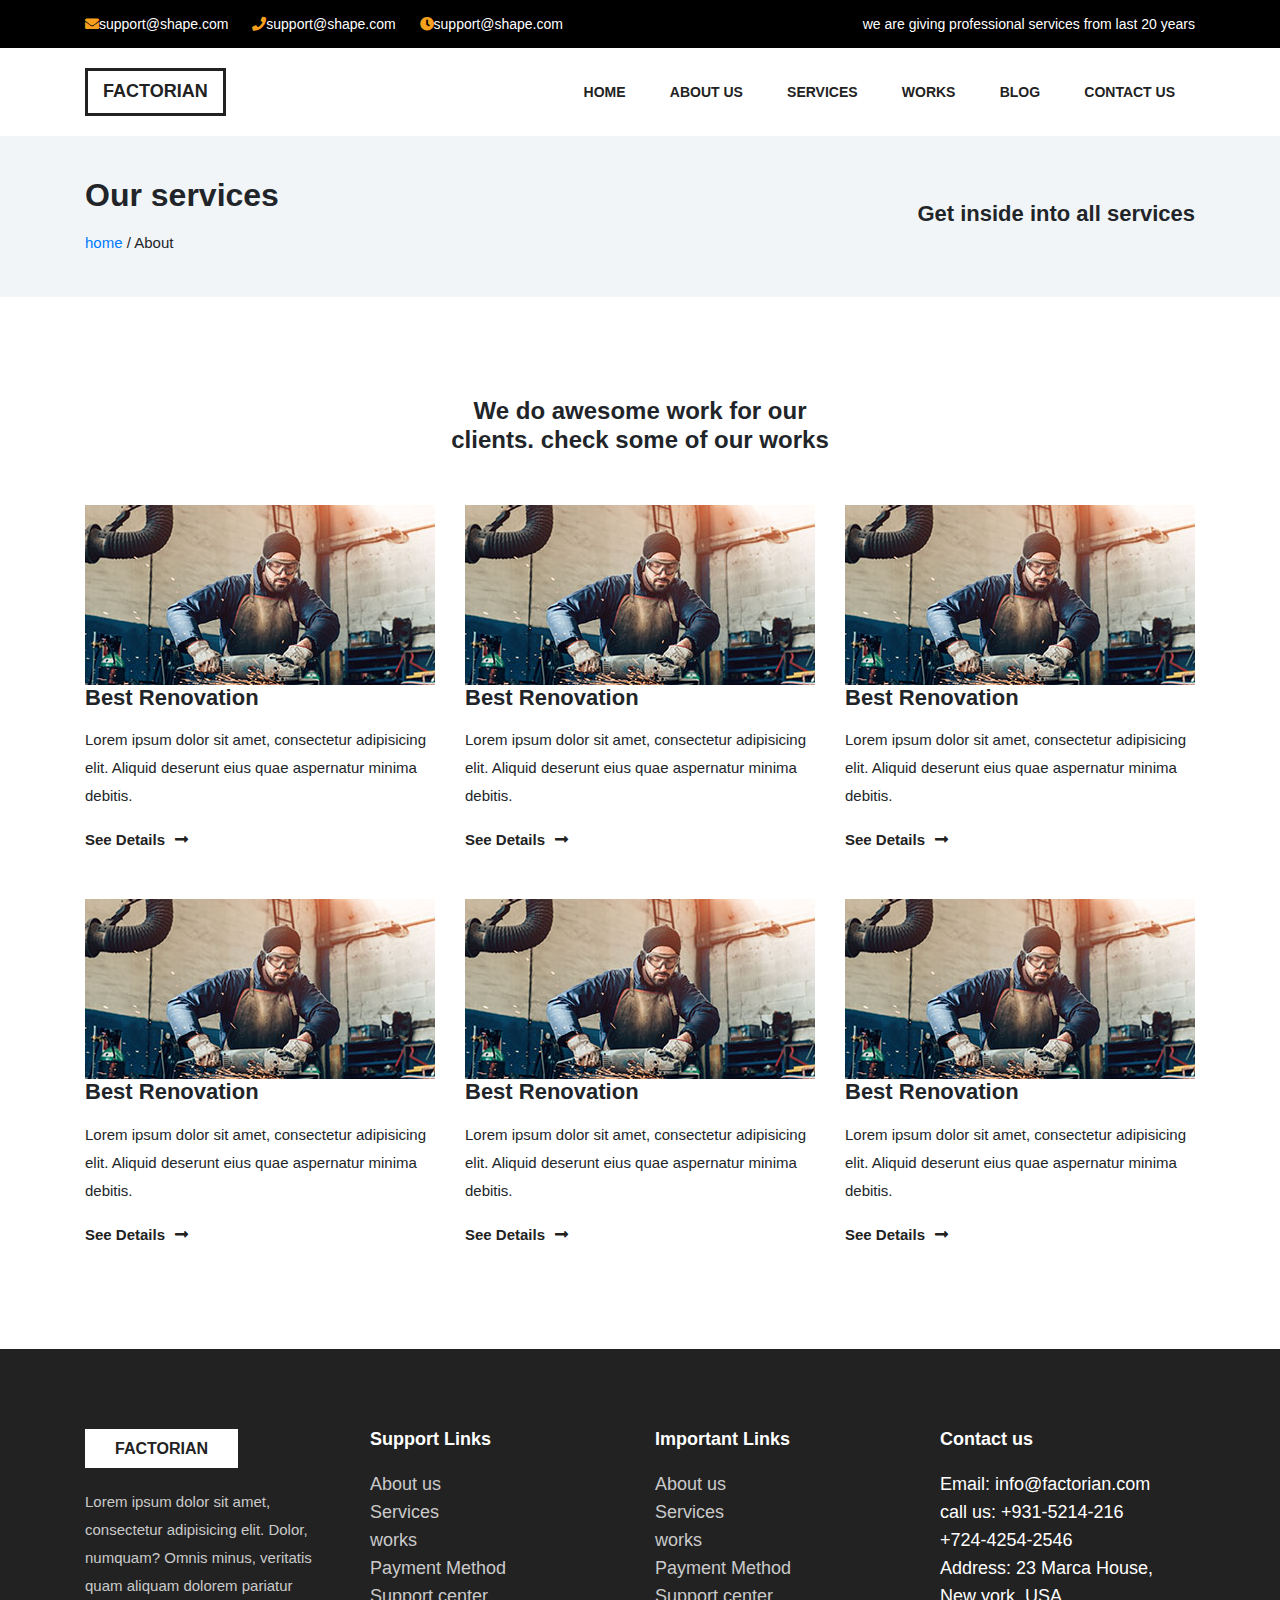
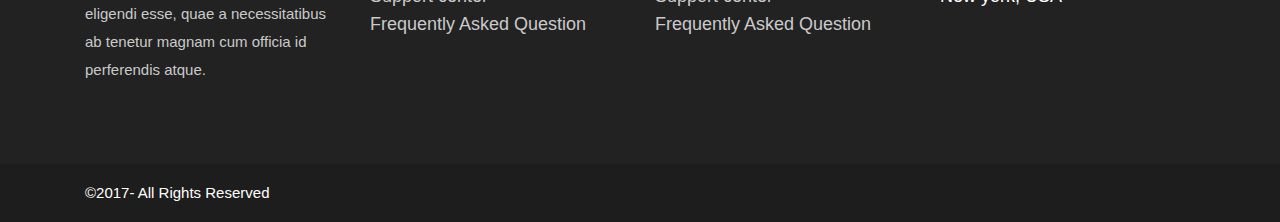
<file: services.html>
<!DOCTYPE html>
<html lang="en">
<head>
    <meta charset="UTF-8">
    <meta name="viewport" content="width=device-width, initial-scale=1.0">
    <meta http-equiv="X-UA-Compatible" content="ie=edge">
    <title>Quick-Start-kasem</title>

    
    <link rel="stylesheet" href="assets/css/bootstrap.min.css">
    <link rel="stylesheet" href="assets/css/fontawesome.min.css">
    <link rel="stylesheet" href="assets/css/all.css">
    <link rel="stylesheet" href="assets/css/owl.carousel.css">
    <link rel="stylesheet" href="assets/css/style.css">
    <link rel="stylesheet" href="assets/css/responsive.css">


    

</head>
<body>
    <div class="header-top-area">
        <div class="container">
            <div class="row">
                <div class="col-md-6">
                    <a href=""><i class="fas fa-envelope"></i>support@shape.com</a><span class="separator"></span>
                    <a href=""><i class="fas fa-phone"></i>support@shape.com</a><span class="separator"></span>
                   <i class="fas fa-clock"></i>support@shape.com
                </div>
                <div class="col-md-6 text-right">
                    we are giving professional services from last 20 years
                </div>
            </div>            
        </div>
    </div>
    
    
    <div class="main-menu-area">
        <div class="container">
            <div class="row">
                <div class="col-md-3">
                    <div class="logo">
                       <a href=""><h1>Factorian</h1></a>
                    </div>
                </div>
                <div class="col-md-9">
                    <div class="main-menu">
                        <ul id="navigation">
                            <li><a href="index.html">Home</a></li>
                            <li><a href="about.html">About us</a></li>
                            <li><a href="services.html">Services</a></li>
                            <li><a href="">Works</a></li>
                            <li><a href="">Blog</a></li>
                            <li><a href="">Contact Us</a></li>
                        </ul>
                    </div>
                    <div class="header-search-bar">
                        <form action="index.html">
                            <input type="search" placeholder="keywordes....">
                        </form>
                    </div>
                </div>
            </div>
        </div>
    </div>
    
     
    <div class="factorian-content-block factorian-breadcrum section-gray">
        <div class="container">
            <div class="row">
                <div class="col-md-6">
                   <h2>Our services</h2> 
                   <a href="index.html">home </a>/ About
                </div>
                <div class="col-md-6 text-right">
                    <h3>Get inside into all services</h3>
                </div>
            </div>
        </div>
    </div>
           
           

    <div class="factorian-content-block ">
        <div class="container">
            <div class="row">
                <div class="col-md-6 offset-md-3">
                    <div class="section-title">
                        <h4>We do awesome work for our clients. check some of our works</h4>
                    </div>
                </div>
            </div>
            
            <div class="row">
               <div class="col-md-4">
                    <div class="single-service-item">
                        <div class="service-item-bg service-bg-1"></div>
                        <h3>Best Renovation</h3>
                        <p>Lorem ipsum dolor sit amet, consectetur adipisicing elit. Aliquid deserunt eius quae aspernatur minima debitis.</p>
                        <a href="" class="service-readmore-btn">See Details<i class="fas fa-long-arrow-alt-right"></i></a>
                    </div>
                </div>
               <div class="col-md-4">
                    <div class="single-service-item">
                        <div class="service-item-bg service-bg-1"></div>
                        <h3>Best Renovation</h3>
                        <p>Lorem ipsum dolor sit amet, consectetur adipisicing elit. Aliquid deserunt eius quae aspernatur minima debitis.</p>
                        <a href="" class="service-readmore-btn">See Details<i class="fas fa-long-arrow-alt-right"></i></a>
                    </div>
                </div>
               <div class="col-md-4">
                    <div class="single-service-item">
                        <div class="service-item-bg service-bg-1"></div>
                        <h3>Best Renovation</h3>
                        <p>Lorem ipsum dolor sit amet, consectetur adipisicing elit. Aliquid deserunt eius quae aspernatur minima debitis.</p>
                        <a href="" class="service-readmore-btn">See Details<i class="fas fa-long-arrow-alt-right"></i></a>
                    </div>
                </div>                
            </div> 
            <div class="spacer-45"></div>           
            <div class="row">
               <div class="col-md-4">
                    <div class="single-service-item">
                        <div class="service-item-bg service-bg-1"></div>
                        <h3>Best Renovation</h3>
                        <p>Lorem ipsum dolor sit amet, consectetur adipisicing elit. Aliquid deserunt eius quae aspernatur minima debitis.</p>
                        <a href="" class="service-readmore-btn">See Details<i class="fas fa-long-arrow-alt-right"></i></a>
                    </div>
                </div>
               <div class="col-md-4">
                    <div class="single-service-item">
                        <div class="service-item-bg service-bg-1"></div>
                        <h3>Best Renovation</h3>
                        <p>Lorem ipsum dolor sit amet, consectetur adipisicing elit. Aliquid deserunt eius quae aspernatur minima debitis.</p>
                        <a href="" class="service-readmore-btn">See Details<i class="fas fa-long-arrow-alt-right"></i></a>
                    </div>
                </div>
               <div class="col-md-4">
                    <div class="single-service-item">
                        <div class="service-item-bg service-bg-1"></div>
                        <h3>Best Renovation</h3>
                        <p>Lorem ipsum dolor sit amet, consectetur adipisicing elit. Aliquid deserunt eius quae aspernatur minima debitis.</p>
                        <a href="" class="service-readmore-btn">See Details<i class="fas fa-long-arrow-alt-right"></i></a>
                    </div>
                </div>                
            </div>
        </div>
    </div>
    
    <div class="footer site-footer">
        <div class="footer-top-area">
            <div class="container">            
                <div class="row">
                    <div class="col-md-3">
                       <div class="footer-wid">
                           <h2 class="footer-logo">Factorian</h2>
                           <p>Lorem ipsum dolor sit amet, consectetur adipisicing elit. Dolor, numquam? Omnis minus, veritatis quam aliquam dolorem pariatur eligendi esse, quae a necessitatibus ab tenetur magnam cum officia id perferendis atque.</p>
                        </div>
                    </div>
                    <div class="col-md-3">
                       <div class="footer-wid">
                           <div class="footer-wid-title">
                               <h3 class="footer-wid-title">Support Links</h3>
                               <ul>
                                   <li><a href="">About us</a></li>
                                   <li><a href="">Services</a></li>
                                   <li><a href="">works</a></li>
                                   <li><a href="">Payment Method</a></li>
                                   <li><a href="">Support center</a></li>
                                   <li><a href="">Frequently Asked Question</a></li>
                               </ul>
                           </div>
                       </div> 
                    </div> 
                    <div class="col-md-3">
                       <div class="footer-wid">
                           <div class="footer-wid-title">
                               <h3 class="footer-wid-title">Important Links</h3>
                               <ul>
                                   <li><a href="">About us</a></li>
                                   <li><a href="">Services</a></li>
                                   <li><a href="">works</a></li>
                                   <li><a href="">Payment Method</a></li>
                                   <li><a href="">Support center</a></li>
                                   <li><a href="">Frequently Asked Question</a></li>
                               </ul>
                           </div>
                       </div> 
                    </div>  
                    <div class="col-md-3">
                       <div class="footer-wid">
                           <div class="footer-wid-title">
                               <h3 class="footer-wid-title">Contact us</h3>
                                <p>Email: info@factorian.com <br/>
                                call us: +931-5214-216<br/>
                                +724-4254-2546<br/>
                                Address: 23 Marca House,<br/>
                                New york, USA</p> 
                           </div>
                       </div> 
                    </div>                 
                </div>
            </div>
        </div>
    </div>
    
    <div class="footer-copy-right-area">
        <div class="container">
            <div class="row">
                <div class="col-md-12">
                    &copy2017- All Rights Reserved
                </div>
            </div>
        </div>
    </div>   
    
    <script src="assets/js/jquery.min.js"></script>
    <script src="assets/js/bootstrap.min.js"></script>
    <script src="assets/js/owl.carousel.min.js"></script>
    <script src="assets/js/main.js"></script>
    
</body>
</html>
</file>
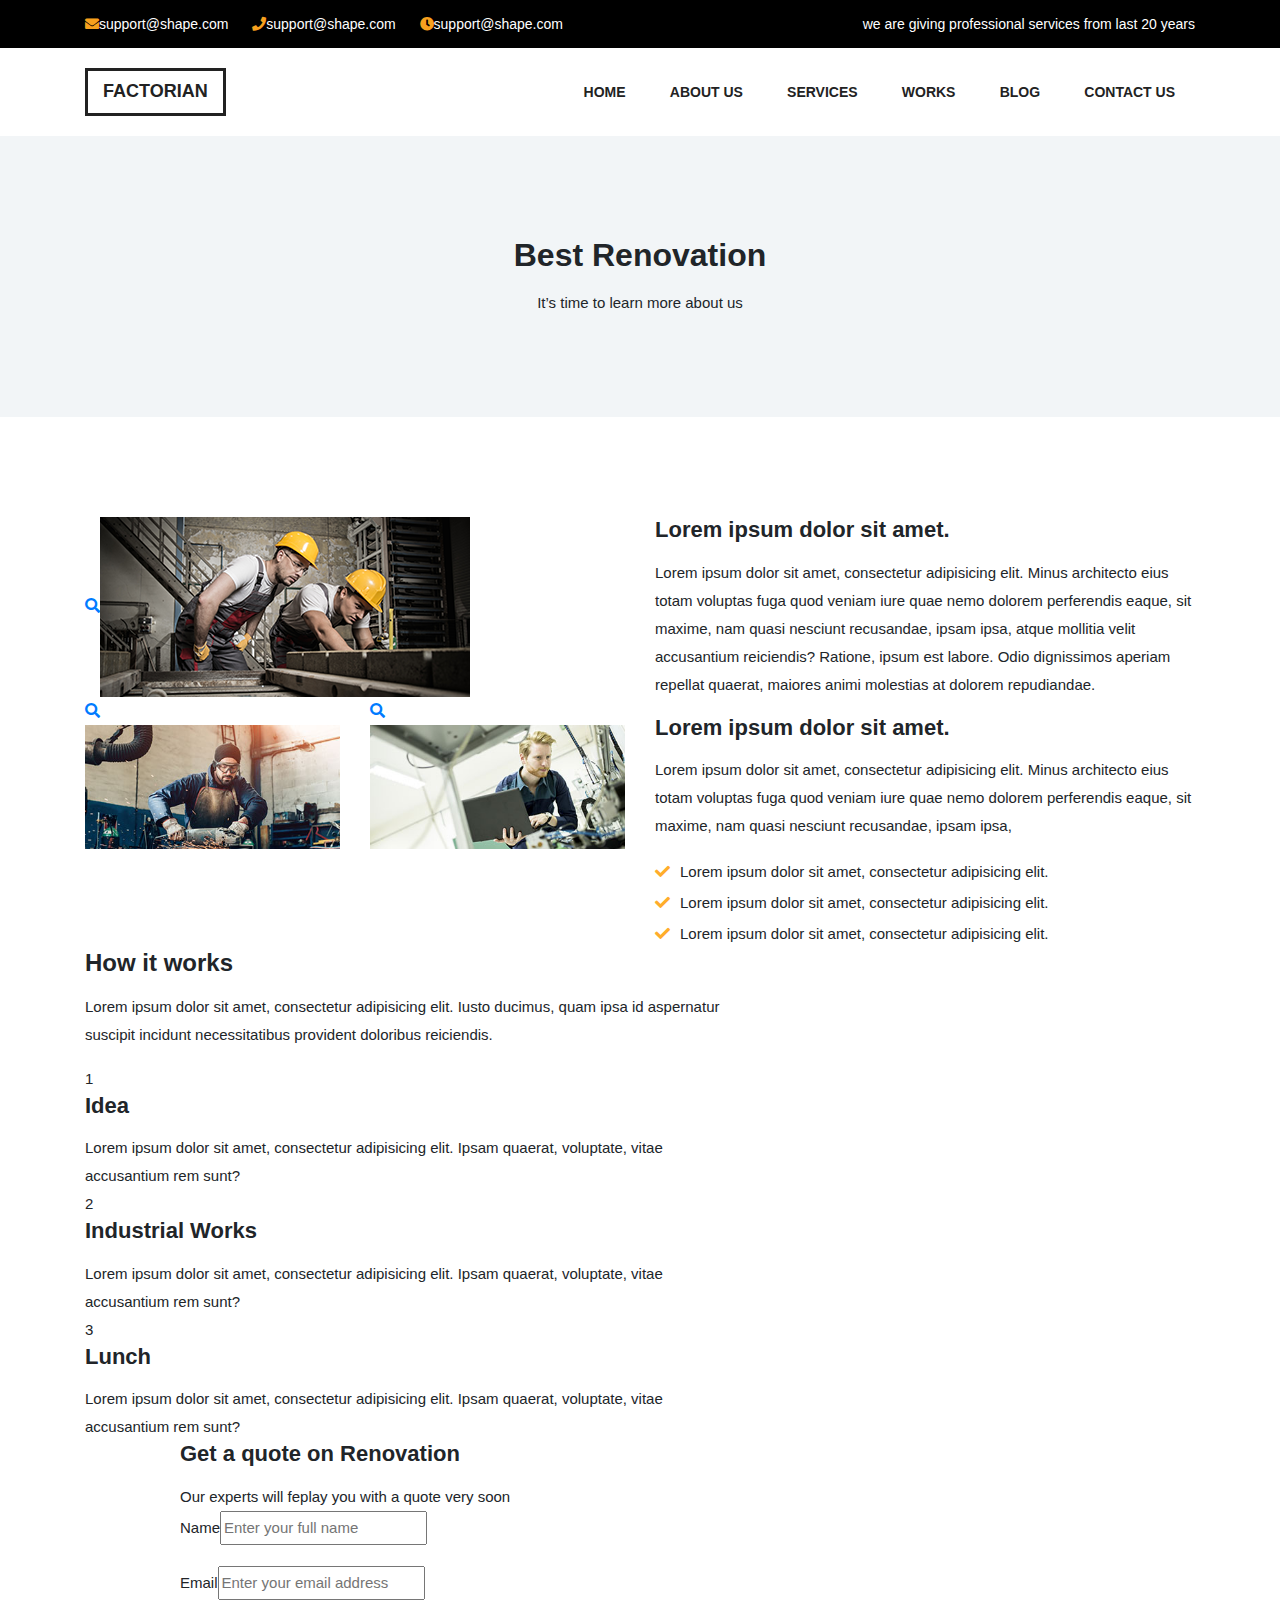
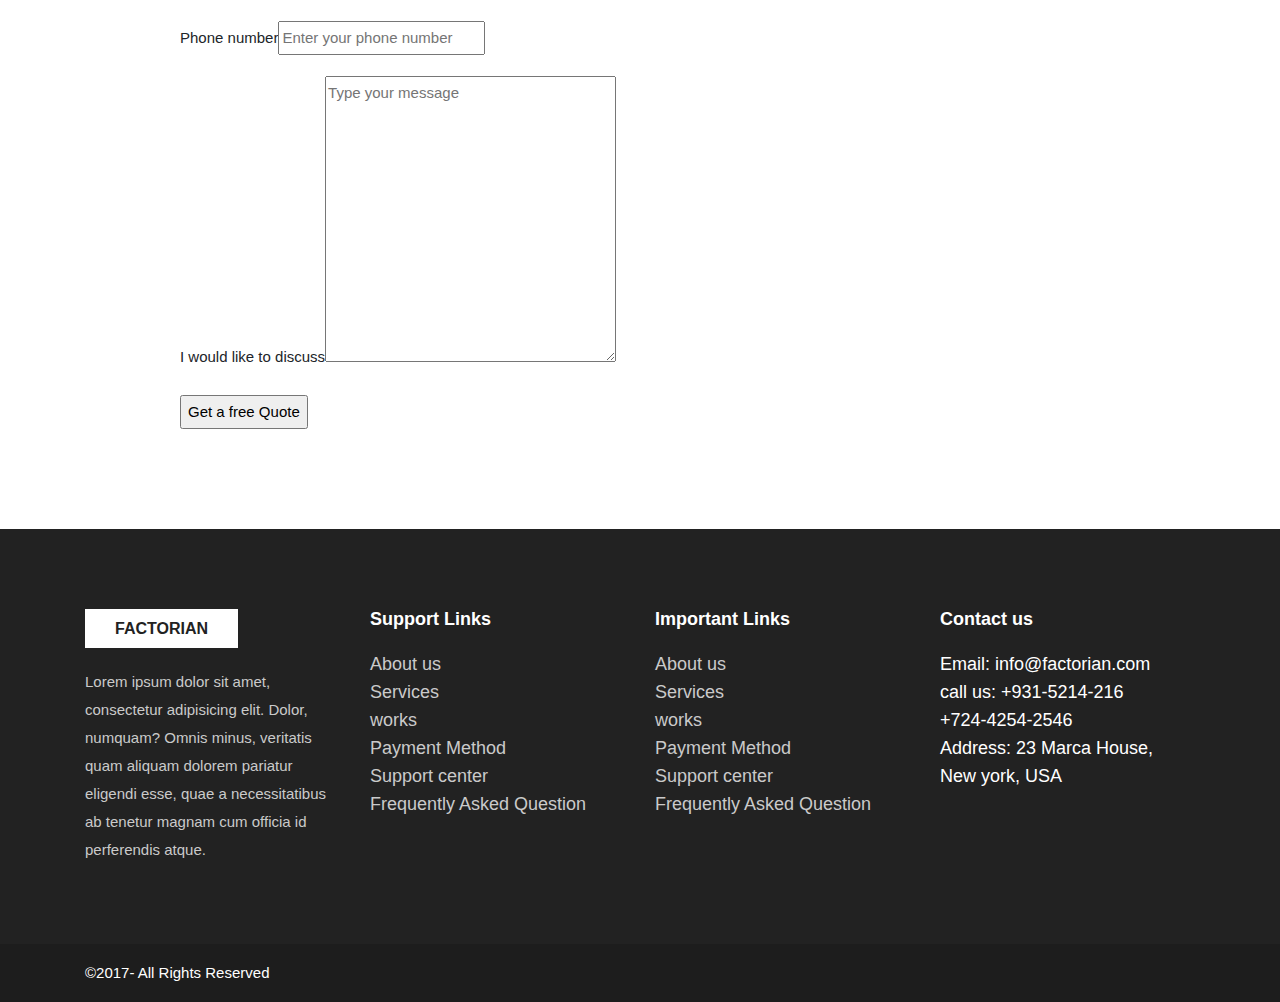
<file: single-service.html>
<!DOCTYPE html>
<html lang="en">
<head>
    <meta charset="UTF-8">
    <meta name="viewport" content="width=device-width, initial-scale=1.0">
    <meta http-equiv="X-UA-Compatible" content="ie=edge">
    <title>Quick-Start-kasem</title>

    
    <link rel="stylesheet" href="assets/css/bootstrap.min.css">
    <link rel="stylesheet" href="assets/css/fontawesome.min.css">
    <link rel="stylesheet" href="assets/css/all.css">
    <link rel="stylesheet" href="assets/css/owl.carousel.css">
    <link rel="stylesheet" href="assets/css/style.css">
    <link rel="stylesheet" href="assets/css/responsive.css">


    

</head>
<body>
    <div class="header-top-area">
        <div class="container">
            <div class="row">
                <div class="col-md-6">
                    <a href=""><i class="fas fa-envelope"></i>support@shape.com</a><span class="separator"></span>
                    <a href=""><i class="fas fa-phone"></i>support@shape.com</a><span class="separator"></span>
                   <i class="fas fa-clock"></i>support@shape.com
                </div>
                <div class="col-md-6 text-right">
                    we are giving professional services from last 20 years
                </div>
            </div>            
        </div>
    </div>
    
    
    <div class="main-menu-area">
        <div class="container">
            <div class="row">
                <div class="col-md-3">
                    <div class="logo">
                       <a href=""><h1>Factorian</h1></a>
                    </div>
                </div>
                <div class="col-md-9">
                    <div class="main-menu">
                        <ul id="navigation">
                            <li><a href="index.html">Home</a></li>
                            <li><a href="about.html">About us</a></li>
                            <li><a href="services.html">Services</a></li>
                            <li><a href="">Works</a></li>
                            <li><a href="">Blog</a></li>
                            <li><a href="">Contact Us</a></li>
                        </ul>
                    </div>
                    <div class="header-search-bar">
                        <form action="index.html">
                            <input type="search" placeholder="keywordes....">
                        </form>
                    </div>
                </div>
            </div>
        </div>
    </div>
    
     
    <div class="factorian-content-block factorian-service-breadcrum text-center section-gray">
        <div class="container">
            <div class="row">
                <div class="col-md-6 offset-md-3">
                   <h2>Best Renovation</h2> 
                   It’s time to learn more about us
                </div>
            </div>
        </div>
    </div>
    
    <div class="factorian-content-block ">
        <div class="container">
            <div class="row">
                <div class="col-md-6">
                    <a class="gallery-light-box" href=""><i class="fa fa-search"></i><img src="assets/img/gallery-1.png" alt=""></a>
                    <div class="row">
                        <div class="col-md-6">
                            <a class="gallery-light-box" href=""><i class="fa fa-search"></i><img src="assets/img/gallery-2.jpg" alt=""></a>
                        </div>
                        <div class="col-md-6">
                            <a class="gallery-light-box" href=""><i class="fa fa-search"></i><img src="assets/img/gallery-3.jpg" alt=""></a>
                        </div>
                    </div>
                </div>
                <div class="col-md-6">
                    <h3>Lorem ipsum dolor sit amet.</h3>
                    <p>Lorem ipsum dolor sit amet, consectetur adipisicing elit. Minus architecto eius totam voluptas fuga quod veniam iure quae nemo dolorem perferendis eaque, sit maxime, nam quasi nesciunt recusandae, ipsam ipsa, atque mollitia velit accusantium reiciendis? Ratione, ipsum est labore. Odio dignissimos aperiam repellat quaerat, maiores animi molestias at dolorem repudiandae.</p>
                    
                    
                    
                    <h3>Lorem ipsum dolor sit amet.</h3>
                    <p>Lorem ipsum dolor sit amet, consectetur adipisicing elit. Minus architecto eius totam voluptas fuga quod veniam iure quae nemo dolorem perferendis eaque, sit maxime, nam quasi nesciunt recusandae, ipsam ipsa, </p>
                    
                    <ul class="check-list">
                        <li>Lorem ipsum dolor sit amet, consectetur adipisicing elit.</li>
                        <li>Lorem ipsum dolor sit amet, consectetur adipisicing elit.</li>
                        <li>Lorem ipsum dolor sit amet, consectetur adipisicing elit.</li>
                    </ul>
                </div>
                <div class="spacer-45"></div>
             </div>
            

           
            <div class="row">
              <div class="col-md-7">
                  <h4>How it works</h4>
                  <p>Lorem ipsum dolor sit amet, consectetur adipisicing elit. Iusto ducimus, quam ipsa id aspernatur suscipit incidunt necessitatibus provident doloribus reiciendis.</p>
                    <div class="single-step-item">
                        <span class="step-count">1</span>
                        <h3>Idea</h3>
                        <p>Lorem ipsum dolor sit amet, consectetur adipisicing elit. Ipsam quaerat, voluptate, vitae accusantium rem sunt?</p>
                   </div>
                   <div class="single-step-item">
                        <span class="step-count">2</span>
                        <h3>Industrial Works</h3>
                        <p>Lorem ipsum dolor sit amet, consectetur adipisicing elit. Ipsam quaerat, voluptate, vitae accusantium rem sunt?</p>
                   </div>
                   <div class="single-step-item">
                        <span class="step-count">3</span>
                        <h3>Lunch</h3>
                        <p>Lorem ipsum dolor sit amet, consectetur adipisicing elit. Ipsam quaerat, voluptate, vitae accusantium rem sunt?</p>
                   </div>
                
              </div>
              
              <div class="col-md-5 offset-md-1">
                 
                  <div class="quote-title">
                      <h3>Get a quote on Renovation</h3>
                      Our experts will feplay you with a quote very soon
                  </div>
                  <div class="get-quote-form">
                      <form action="index.html">
                          <p><label for="name">Name</label><input name ="name" type="text" placeholder="Enter your full name"></p>
                          <p><label for="email">Email</label><input name ="email" type="mail" placeholder="Enter your email address"></p>
                          <p><label for="phone">Phone number</label><input name ="tel" type="tel" placeholder="Enter your phone number"></p>
                          <p><label for="message">I would like to discuss</label><textarea name="message" id="message" cols="30" rows="10" placeholder="Type your message"></textarea></p>
                          <p><input type="submit" value="Get a free Quote"></p>
                      </form>
                  </div>
                  
                  
              </div>
               
               

                             
            </div>
        </div>
    </div>
    
    <div class="footer site-footer">
        <div class="footer-top-area">
            <div class="container">            
                <div class="row">
                    <div class="col-md-3">
                       <div class="footer-wid">
                           <h2 class="footer-logo">Factorian</h2>
                           <p>Lorem ipsum dolor sit amet, consectetur adipisicing elit. Dolor, numquam? Omnis minus, veritatis quam aliquam dolorem pariatur eligendi esse, quae a necessitatibus ab tenetur magnam cum officia id perferendis atque.</p>
                        </div>
                    </div>
                    <div class="col-md-3">
                       <div class="footer-wid">
                           <div class="footer-wid-title">
                               <h3 class="footer-wid-title">Support Links</h3>
                               <ul>
                                   <li><a href="">About us</a></li>
                                   <li><a href="">Services</a></li>
                                   <li><a href="">works</a></li>
                                   <li><a href="">Payment Method</a></li>
                                   <li><a href="">Support center</a></li>
                                   <li><a href="">Frequently Asked Question</a></li>
                               </ul>
                           </div>
                       </div> 
                    </div> 
                    <div class="col-md-3">
                       <div class="footer-wid">
                           <div class="footer-wid-title">
                               <h3 class="footer-wid-title">Important Links</h3>
                               <ul>
                                   <li><a href="">About us</a></li>
                                   <li><a href="">Services</a></li>
                                   <li><a href="">works</a></li>
                                   <li><a href="">Payment Method</a></li>
                                   <li><a href="">Support center</a></li>
                                   <li><a href="">Frequently Asked Question</a></li>
                               </ul>
                           </div>
                       </div> 
                    </div>  
                    <div class="col-md-3">
                       <div class="footer-wid">
                           <div class="footer-wid-title">
                               <h3 class="footer-wid-title">Contact us</h3>
                                <p>Email: info@factorian.com <br/>
                                call us: +931-5214-216<br/>
                                +724-4254-2546<br/>
                                Address: 23 Marca House,<br/>
                                New york, USA</p> 
                           </div>
                       </div> 
                    </div>                 
                </div>
            </div>
        </div>
    </div>
    
    <div class="footer-copy-right-area">
        <div class="container">
            <div class="row">
                <div class="col-md-12">
                    &copy2017- All Rights Reserved
                </div>
            </div>
        </div>
    </div>   
    
    <script src="assets/js/jquery.min.js"></script>
    <script src="assets/js/bootstrap.min.js"></script>
    <script src="assets/js/owl.carousel.min.js"></script>
    <script src="assets/js/main.js"></script>
    
</body>
</html>
</file>
<file: assets/css/style.css>
<style>
@import url('https://fonts.googleapis.com/css2?family=Roboto:ital,wght@0,100;0,300;0,400;0,500;0,700;0,900;1,100;1,300;1,400;1,500;1,700;1,900&display=swap');
</style>

.alignleft {
    float: left;
    margin-right: 15px;
}
.alignright {
    float: right;
    margin-left: 15px;
}
.aligncenter {
    display: block;
    margin: 0 auto 15px;
}
a:hover { text-decoration: none }
a:focus { outline: 0 solid; text-decoration: none}
img {
    max-width: 100%;
    height: auto;
}
input:focus, button:focus, textarea:focus, a:focus {outline: none}
h1,
h2,
h3,
h4,
h5,
h6 {font-family: 'Roboto', sans-serif;
    margin: 0 0 15px;
    font-weight: 700;
}
p:last-child {
    margin-bottom: 0
}


body { font-family: font-family: 'Roboto', sans-serif;
        font-size: 15px;
        line-height: 28px;
}

.slide-bg-1 { background-image: url(../img/slide-bg-1.jpg)}
.service-bg-1{ background-image: url(../img/service-bg-1.jpg)}
.service-bg-2{ background-image: url(../img/service-bg-2.jpg)}
.project-bg-1{ background-image: url(../img/boxed-bg-1.jpg);}
.project-bg-2{ background-image: url(../img/boxed-bg-2.jpg);}
.project-bg-3{ background-image: url(../img/boxed-bg-3.jpg);}
.blog-bg-1{ background-image: url(../img/blog-bg-1.jpg);}
.blog-bg-2{ background-image: url(../img/blog-bg-2.jpg);}
.blog-bg-3{ background-image: url(../img/blog-bg-3.jpg);}
.team-bg-1{background-image: url(../img/team-bg-1.jpg)}
.team-bg-2{background-image: url(../img/team-bg-2.jpg)}
.team-bg-3{background-image: url(../img/team-bg-3.jpg)}
.team-bg-4{background-image: url(../img/team-bg-4.jpg)}
.team-bg-5{background-image: url(../img/team-bg-5.jpg)}
.team-bg-6{background-image: url(../img/team-bg-6.jpg)}


.header-top-area {
    background: #000;
    font-size: 14px;
    padding: 10px 0;
}

.header-top-area a, .header-top-area {
    color: #fff;
}

.header-top-area i .fas {
    color: #f7a01e;
}

.header-top-area i.fas {
    color: #f7a01e;
}

.header-top-area a {
}

span.separator {}

.separator {
    width: 3px;
    height: 10px;
    color: #fffbfb;
    display: inline-block;
    padding: 0 10px;
}

.main-menu-area ul {
    margin: 0;
    padding: 0;
    list-style: none;
    text-align: right;
}

.main-menu-area ul li {
    position: relative;
    display: inline-block;
}

.main-menu-area li a {
    display: block;
    color: #222;
    text-transform: uppercase;
    font-size: 14px;
    font-weight: 700;
    padding: 30px 20px;
}

.main-menu li:hover> a {
    background-color: #d2d2d2;
    text-decoration: none;
}

.logo a {
    color: #222;
}

.logo {
    text-transform: uppercase;
}

.logo h1 {
    margin: 5px 0;
    font-size: 18px;
    border: 3px solid #222;
    display: inline-block;
    padding: 10px 15px;
}

.logo {
    padding: 15px 0;
}

.header-search-bar {
    position: absolute;
    right: 0;
    top: 0;
    opacity: 0;
}

.single-slide-item {
    background-position: center;
    background-size: cover;
    background-color: #333;
    height: 590px;
    font-size: 24px;
    color: #fff;
        
}

.slide-item-table {
    display: table;
    width: 100%;
    height: 100%;
}

.slide-item-tablecell {
    display: table-cell;
    vertical-align: middle;
}

.single-slide-item h2{
    font-size: 55px;
    color: #fff;
}

.factorian-button {
    display: inline-block;
    color: #222;
    background: #FECF45;
    padding: 12px 20px;
    font-size: 14px;
    font-weight: 700;
    text-transform: uppercase;
    border-radius: 3px;
}

h2 {}

a.factorian-button.slide-button {
    margin-top: 20px;
}

.factorian-content-block {
    padding: 100px 0;
}

.service-item-bg {
    height: 180px;
    background-size: cover;
    background-position: center;
    background-color: #333;
}

h3 {
    font-size: 22px;
    font-weight: 700;
}

a.service-readmore-btn {
    font-weight: 700;
    color: #222;
}
.service-readmore-btn i.fas {
    padding-left: 10px;
}

.single-small-service-item {
    display: block;
    color: #222;
    border-bottom: 1px solid #e9e9e9;
    margin-bottom: 20px;
    padding-bottom: 20px;
    font-size: 14px;
    line-height: 20px;
}

single-small-service-item {position: relative;}

a.single-small-service-item img {
}

.single-small-service-item img {
    float: left;
    margin-right: 10px;
}

.single-small-service-item h4 {
    font-size: 20px;
    font-weight: 700;
    margin: 0 0 10px;
}

.single-small-service-item p:last-child {
    margin: 0;
}

.single-small-service-item:hover {
    text-decoration: none;
    color: #222;
    opacity: .8;
}

.factorian-cta-area {
    background: #000;
    color: #fff;
}

.factorian-cta-area h2 {
    margin: 0;
}

.factorian-cta-area h2 {
    padding: 7px 0;
}

.factorian-cta-area {
    padding: 40px 0;
}

.who-we-are-text {
    padding: 0 40px;
}

.single-promo-item {
    position: relative;
    padding-left: 40px;
    margin-top: 70px;
}

.single-promo-item i.fa {
    position: absolute;
    left: 0;
    top: 0;
    color: #F4BC4D;
    height: 25px;
    width: 25px;
    border: 2px solid #F4BC4D;
    border-radius: 50%;
    line-height: 21px;
}

.factorian-content-block.section-gray {
    background: #F2F5F7;
}

.check-list li:before {content: "";}

.check-list li:before {font-family: "Font Awesome 5 Free";content: "\f00c";color: #FFAD2B;font-weight: 900;padding-right: 10px;}

.check-list {
    margin: 0;
    padding: 0;
    list-style: none;
    line-height: 31px;
    font-weight: 500;
}

.section-title {
    max-width: 415px;
    text-align: center;
    margin-bottom: 50px;
}

.section-title h2 {
    line-height: 39px;
}

.single-boxed-item {
    color: #222;
    display: block;
    margin-bottom: 30px;
}

.boxed-preview {
    height: 180px;
    margin-bottom: 20px;
}

.single-boxed-item h4 {
    font-weight: 700;
    color: #222;
    margin: 0 0 10px;
}

.single-boxed-item:hover {
    text-decoration: none;
    opacity: .8;
}

.factorian-content-block.section-gray {
    background: #F2F5F7;
}

.check-list li:before {content: "";}

.check-list li:before {font-family: "Font Awesome 5 Free";content: "\f00c";color: #FFAD2B;font-weight: 900;padding-right: 10px;}

.check-list {
    margin: 0;
    padding: 0;
    list-style: none;
    line-height: 31px;
    font-weight: 500;
}

.section-title {
    max-width: 415px;
    text-align: center;
    margin: 0 auto 50px;
}

.section-title h2 {
    line-height: 39px;
}

.single-boxed-item {
    color: #222;
    display: block;
    margin-bottom: 30px;
}

.boxed-preview {
    height: 180px;
    margin-bottom: 20px;
}

.single-boxed-item h4 {
    font-weight: 700;
    color: #222;
    margin: 0 0 10px;
}

.single-boxed-item:hover {
    text-decoration: none;
    opacity: .8;
}

.single-testimonial-item {
    color: #666666;
    margin-bottom: 30px;
}

.factorian-content-block.testimonial-area {
    border-top: 1px solid #ddd;
}

.testimonial-content {
    font-style: italic;
}

.testimonial-content i.fa {
    font-size: 150%;
    padding-right: 7px;
}

.single-testimonial-item h4 {
    font-size: 16px;
    margin: 20px 0;
}

.single-testimonial-item h4 span {
    font-size: 14px;
    font-weight: normal;
    display: block;
    margin-top: 10px;
}

.footer-top-area {
    background: #222222;
}

.footer-top-area, .footer-top-area a {
    color: #cacaca;
}

.footer-wid {
    padding: 80px 0;
}

.footer-logo {
    margin: 0 0 20px;
    background: #fff;
    display: inline-block;
    padding: 10px 30px;
    font-size: 16px;
    text-transform: uppercase;
    color: #222;
}

.footer-wid-title {
    margin: 0 0 20px;
    color: #fff;
    font-size: 18px;
}

.footer-wid ul {
    margin: 0;
    padding: 0;
    list-style: none;
}
.footer-bottom-area {
    background: #1D1D1D;
    padding: 20px 0;
}

.footer-copy-right-area {
    background: #1D1D1D;
    color: #fff;
    padding: 15px 0;
}



/*owl-carousel next previous button design*/



.homepage-slides .owl-nav button[type=button] {
    color: white;
    border: 2px solid #fff;
    position: absolute;
    left: 50px;
    top: 50%;
    margin-top: -20px;
    font-size: 19px;
    width: 40px;
    height: 40px;
    text-align: center;
    line-height: 36px;
    opacity: .8;
}

.homepage-slides .owl-nav button[type=button].owl-next {
    right: 50px;
    left: auto;
}

.homepage-slides .owl-nav button[type=button]:hover{
    opacity: 1;
}
.factorian-content-block.factorian-breadcrum {
    padding: 40px 0;
}

.factorian-content-block.factorian-breadcrum h2 {
    margin: 0 0 10;
}

.factorian-content-blok .factorian-breadcrum h3 {padding: -55px 0 0;}

.factorian-content-block.factorian-breadcrum h3 {
    margin: 25px 0;
}

.spacer-85 {
    height: 85px;
}
.spacer-45{
    height: 45px;
}

.border-spacer-85 {
    padding-top: 65px;
    border-bottom: 1px solid #ddd;
    margin-bottom: 65px;
}

.single-team-item {
    height: 355px;
    width: 33.3333%;
    float: left;
    position: relative;
    background-size: cover;
    background-position: center;
    background-color: #333;overflow: hidden;
}

.team-info-hover {
    position: absolute;
    left: 0;
    bottom: -30px;
    width: 100%;
    color: #fff;
    font-size: 14px;
    padding: 15px;
    opacity: 0;
    visibility: hidden;
    z-index: -1;
    transition: .2s;
    padding-top:50px; 
}

.team-info-hover h3 {
    margin: 0 0 5px;
}

.single-team-item:hover .team-info-hover {
    opacity: 1;
    visibility: visible;
    bottom: 0;
    z-index: 9;
background: -moz-linear-gradient(top,  rgba(99,99,99,0.2) 9%, rgba(99,99,99,0.53) 40%, rgba(44,44,44,0.75) 61%, rgba(0,0,0,0.75) 78%);
background: -webkit-linear-gradient(top,  rgba(99,99,99,0.2) 9%,rgba(99,99,99,0.53) 40%,rgba(44,44,44,0.75) 61%,rgba(0,0,0,0.75) 78%);
background: linear-gradient(to bottom,  rgba(99,99,99,0.2) 9%,rgba(99,99,99,0.53) 40%,rgba(44,44,44,0.75) 61%,rgba(0,0,0,0.75) 78%);
filter: progid:DXImageTransform.Microsoft.gradient( startColorstr='#33636363', endColorstr='#bf000000',GradientType=0 );



}

.text-center{
    text-align: center;
}
</file>
<file: assets/css/responsive.css>
/* Medium Layout: 1280px. */
@media only screen and (min-width: 992px) and (max-width: 1200px) { 
  
    
}
/* Tablet & mobile Layout: 768px. */
@media only screen and (max-width: 991px) { 
    
}

/* Tablet Layout: 768px. */
@media only screen and (min-width: 768px) and (max-width: 991px) { 
 
    
}
/* Mobile Layout: 320px. */
@media only screen and (max-width: 767px) { 
    
    
}
/* Wide Mobile Layout: 480px. */
@media only screen and (min-width: 480px) and (max-width: 767px) { 

}
</file>
